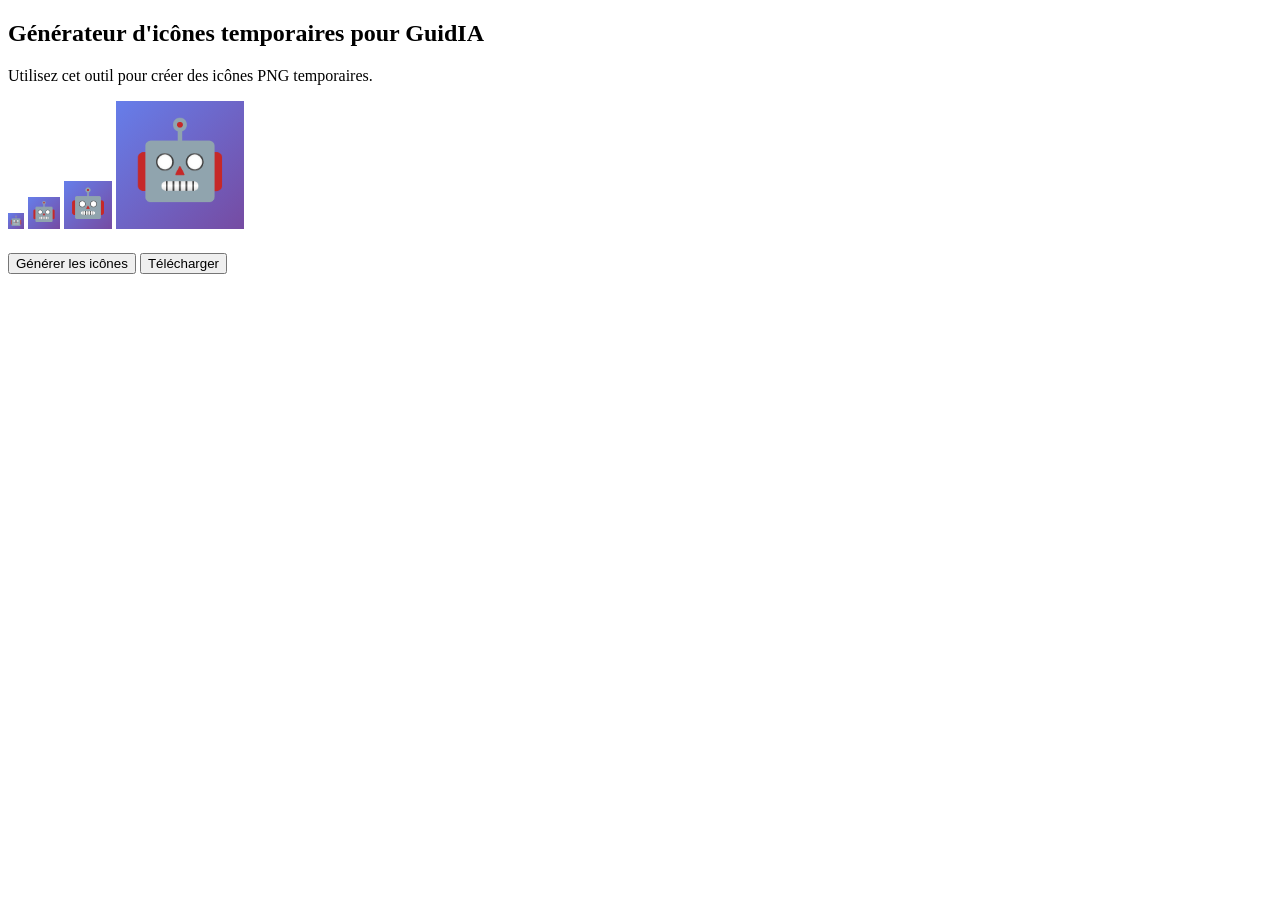
<file: archive/generate_icons.html>
<!DOCTYPE html>
<html>
<head>
    <title>Générateur d'icônes GuidIA</title>
</head>
<body>
    <h2>Générateur d'icônes temporaires pour GuidIA</h2>
    <p>Utilisez cet outil pour créer des icônes PNG temporaires.</p>
    
    <canvas id="icon16" width="16" height="16"></canvas>
    <canvas id="icon32" width="32" height="32"></canvas>
    <canvas id="icon48" width="48" height="48"></canvas>
    <canvas id="icon128" width="128" height="128"></canvas>
    
    <div style="margin-top: 20px;">
        <button onclick="generateIcons()">Générer les icônes</button>
        <button onclick="downloadIcons()">Télécharger</button>
    </div>

    <script>
        function generateIcons() {
            const sizes = [16, 32, 48, 128];
            sizes.forEach(size => {
                const canvas = document.getElementById(`icon${size}`);
                const ctx = canvas.getContext('2d');
                
                // Fond gradient
                const gradient = ctx.createLinearGradient(0, 0, size, size);
                gradient.addColorStop(0, '#667eea');
                gradient.addColorStop(1, '#764ba2');
                ctx.fillStyle = gradient;
                ctx.fillRect(0, 0, size, size);
                
                // Icône robot emoji (approximation)
                ctx.fillStyle = 'white';
                ctx.font = `${size * 0.6}px Arial`;
                ctx.textAlign = 'center';
                ctx.textBaseline = 'middle';
                ctx.fillText('🤖', size/2, size/2);
            });
        }
        
        function downloadIcons() {
            const sizes = [16, 32, 48, 128];
            sizes.forEach(size => {
                const canvas = document.getElementById(`icon${size}`);
                const link = document.createElement('a');
                link.download = `icon${size}.png`;
                link.href = canvas.toDataURL();
                link.click();
            });
        }
        
        // Générer automatiquement au chargement
        window.onload = generateIcons;
    </script>
</body>
</html>
</file>
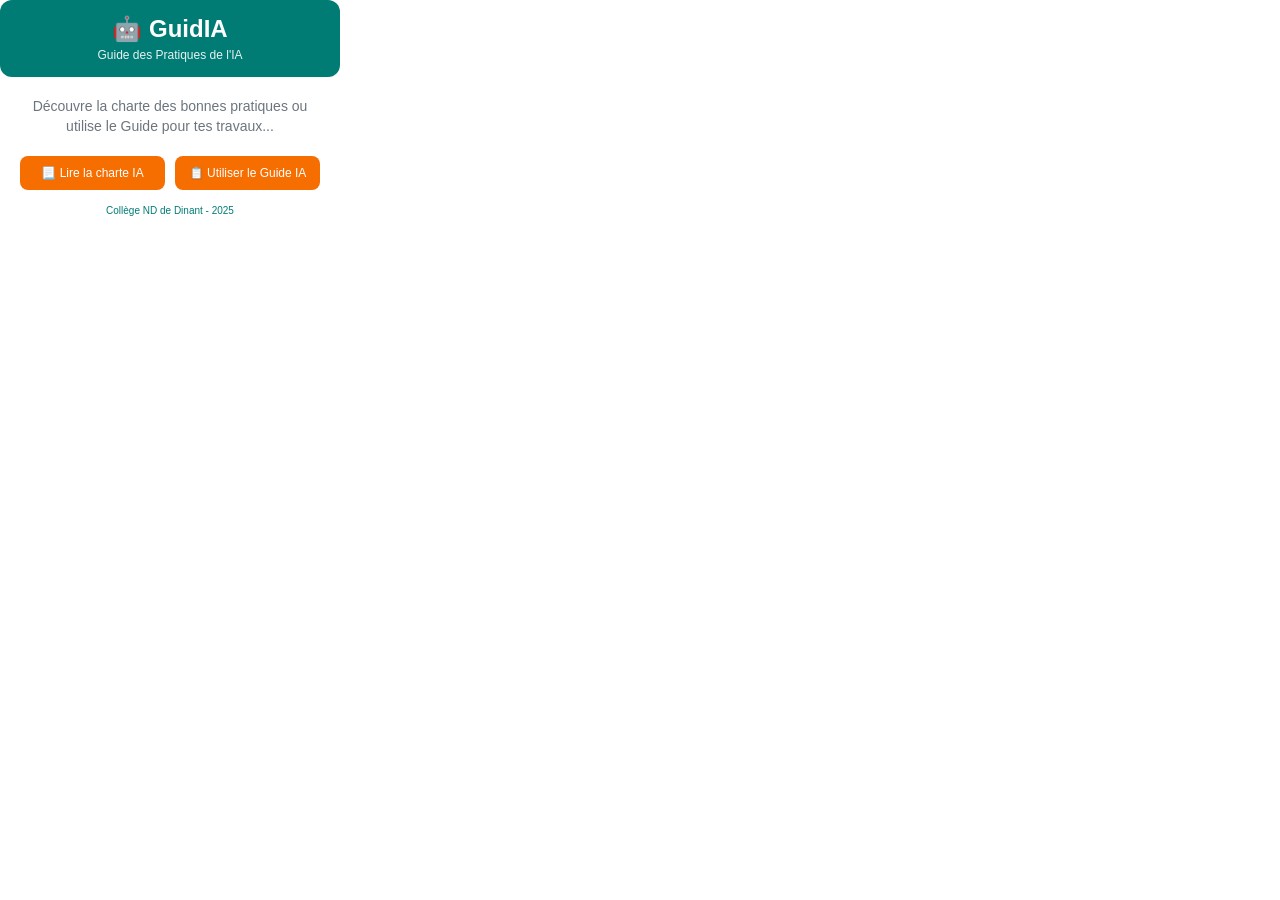
<file: popup/popup.html>
<!DOCTYPE html>
<html lang="fr">
<head>
    <meta charset="UTF-8">
    <meta name="viewport" content="width=device-width, initial-scale=1.0">
    <title>GuidIA</title>
    <style>
        body {
            width: 300px;
            padding: 20px;
            font-family: 'Segoe UI', Tahoma, Geneva, Verdana, sans-serif;
            margin: 0;
            background: white;
            color: #333;
        }

        .header {
            text-align: center;
            margin-bottom: 20px;
            background: #007c75;
            color: white;
            padding: 15px;
            border-radius: 12px;
            margin: -20px -20px 20px -20px;
        }

        .logo {
            font-size: 24px;
            font-weight: bold;
            margin-bottom: 5px;
        }

        .subtitle {
            font-size: 12px;
            opacity: 0.9;
            margin-bottom: 0;
        }

        .description-text {
            font-size: 14px;
            color: #6c757d;
            line-height: 1.4;
            text-align: center;
            margin-bottom: 20px;
            padding: 0 10px;
        }

        .action-buttons {
            display: flex;
            gap: 10px;
        }

        .btn {
            flex: 1;
            padding: 10px;
            border: none;
            border-radius: 8px;
            cursor: pointer;
            font-size: 12px;
            font-weight: 500;
            transition: all 0.3s ease;
        }

        .btn-primary {
            background: #f66d00;
            color: white;
        }

        .btn-primary:hover {
            background: #e55a00;
            transform: translateY(-1px);
        }


        .footer {
            text-align: center;
            font-size: 10px;
            color: #007c75;
            margin-top: 15px;
            font-weight: 500;
        }

    </style>
</head>
<body>
    <div class="header">
        <div class="logo">🤖 GuidIA</div>
        <div class="subtitle">Guide des Pratiques de l'IA</div>
    </div>

    <div class="description-text">
        Découvre la charte des bonnes pratiques ou utilise le Guide pour tes travaux...
    </div>

    <div class="action-buttons">
        <button class="btn btn-primary" id="charteButton">
            📃 Lire la charte IA
        </button>
        <button class="btn btn-primary" id="openPanel">
            📋 Utiliser le Guide IA
        </button>
    </div>

    <div class="footer">
        Collège ND de Dinant - 2025
    </div>


    <script src="popup.js"></script>
</body>
</html>
</file>
